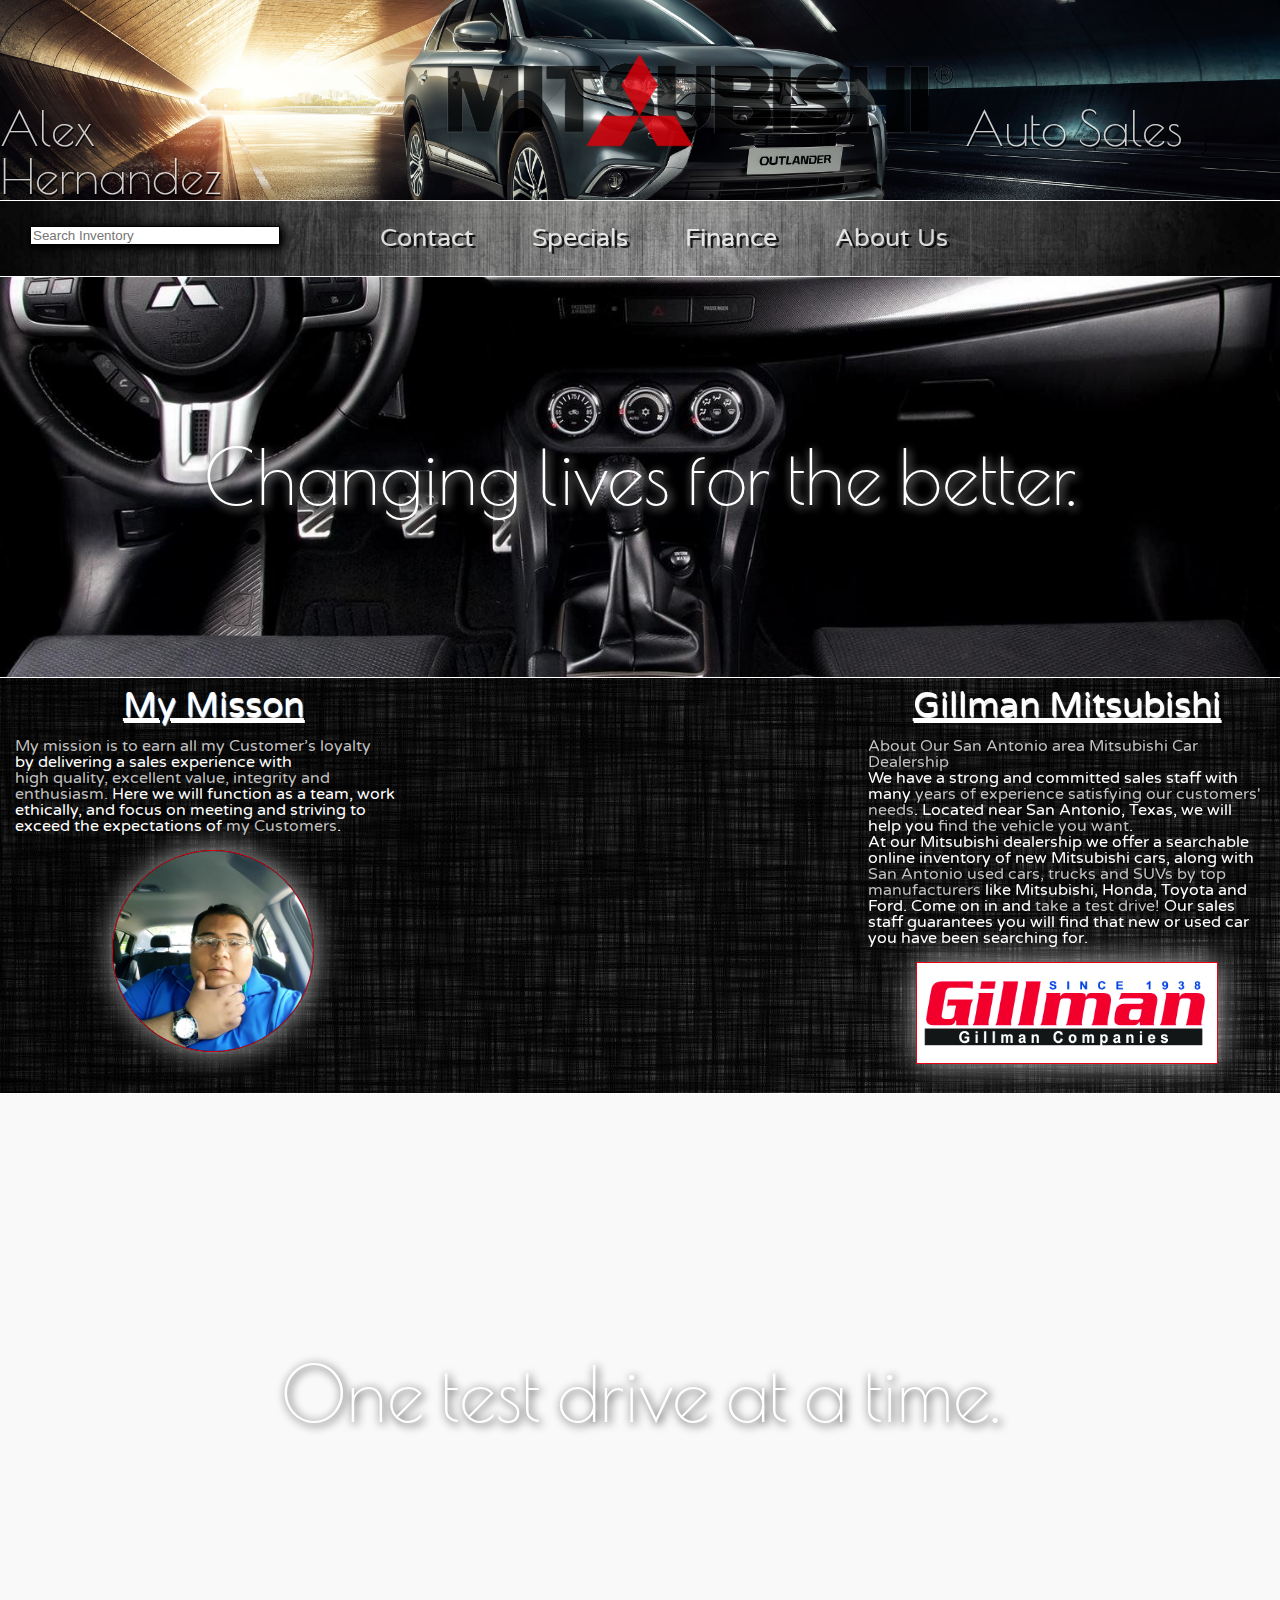
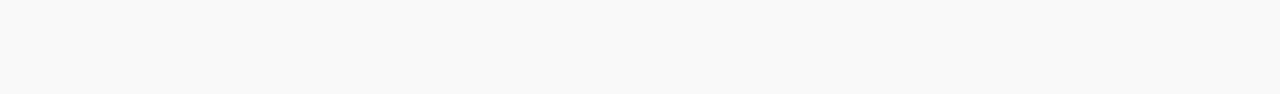
<file: index.html>
<!DOCTYPE html>
<html lang="en" dir="ltr">
  <head>
    <meta charset="utf-8">
    <meta name="viewport" content="width=device-width, initial-scale=1">
    <title></title>
    <link href="https://fonts.googleapis.com/css?family=Meera+Inimai|Pacifico|Poiret+One|Varela+Round" rel="stylesheet">
    <link rel="stylesheet" href="https://use.fontawesome.com/releases/v5.2.0/css/all.css" integrity="sha384-hWVjflwFxL6sNzntih27bfxkr27PmbbK/iSvJ+a4+0owXq79v+lsFkW54bOGbiDQ" crossorigin="anonymous">
    <link rel="stylesheet" href="css/reset.css">
    <link rel="stylesheet" href="css/style.css">
  </head>

  <body>
    <!--Header Section-->
    <header>
      <div class="background">
        <img id="head-img" src="./img/mits.png" alt="">

        <img id="mitsu-logo" src="./img/mitsu.png" alt="">
      </div>
      <div class="alex-name">
        <h1 id="alex-h1">Alex Hernandez</h1>
      </div>
      <div class="auto-name">
        <h1 id="auto-h1">Auto Sales</h1>
      </div>
    </header>
    <!--Navigation Bar-->

    <!-- I got help from the interwerbs for the nav bar.-->

  </div>
  <nav class="navigation">
    <!--Search-icon-->
    <div id="search-area">
      <input id="search" type="search" name="Search" value="" placeholder="Search Inventory">
      <i class="fas fa-search"></i>
    </div>
    <ul id="nav-bar">
      <div id="contact">
        <li>Contact</li>
      </div>
      <div id="specials">
        <li>Specials</li>
      </div>
      <div id="finance">
        <li>Finance</li>
      </div>
      <div id="about-us">
        <li>About Us</li>
      </div>
    </ul>
  </nav>
</div>
<!--parallax image 1-->
<div id="container-1">

  <div id="parallax-1">
    <h1>Changing lives for the better.</h1>
  </div>
</div>
<!--Flex Container-->
  <div class="flex-container">
    <div id="left-column">
      <h1>My Misson</h1>
      <p>
        <span>My mission is to earn all my Customer’s loyalty</span>
        <br>
        by delivering a sales experience with
        <span><br>high quality, excellent value, integrity and enthusiasm.</span>
        Here we will function as a team, work ethically, and focus on meeting and striving to exceed the expectations of
        <span>my Customers</span>.</p>
        <br>
        <img src="./img/alex.jpg" alt="">

      </div>

    <iframe
    src="https://www.google.com/maps/embed?pb=!1m19!1m8!1m3!1d444527.61868541717!2d-98.8299421!3d29.4909314!3m2!1i1024!2i768!4f13.1!4m8!3e0!4m0!4m5!1s0x865c92696703860f%3A0x12fee64501b50f66!2sGillman+Mitsubishi+San+Antonio%2C+16040+Interstate+35+North%2C+Selma%2C+TX+78154!3m2!1d29.585752!2d-98.3015266!5e0!3m2!1sen!2sus!4v1532897213806"
    width="100%"
    height="415"
    frameborder="0"
    style="border:0"
    allowfullscreen="allowfullscreen"></iframe>

  <div id="right-column">
    <h1>Gillman Mitsubishi</h1>
    <p>
      <span>About Our San Antonio area Mitsubishi Car Dealership</span>
      <br>
      We have a strong and committed sales staff with many
      <span>years of experience satisfying our customers' needs</span>. Located near San Antonio, Texas, we will help you
      <span>find the vehicle you want</span>.<br>
      At our Mitsubishi dealership we offer a searchable online inventory of new Mitsubishi cars, along with
      <span>San Antonio used cars, trucks and SUVs by top manufacturers</span>
      like Mitsubishi, Honda, Toyota and Ford. Come on in and
      <span>take a test drive!</span>
      Our sales staff guarantees you will find that new or used car you have been searching for.</p>
    <br>
    <img src="./img/gillmanlogo.jpg" alt="">
  </div>
</div>
<!--parallax image 2-->
<div id="container-2">

  <div id="parallax-2">
    <h1>One test drive at a time.</h1>
  </div>

</div>
</body>
</html>
</file>
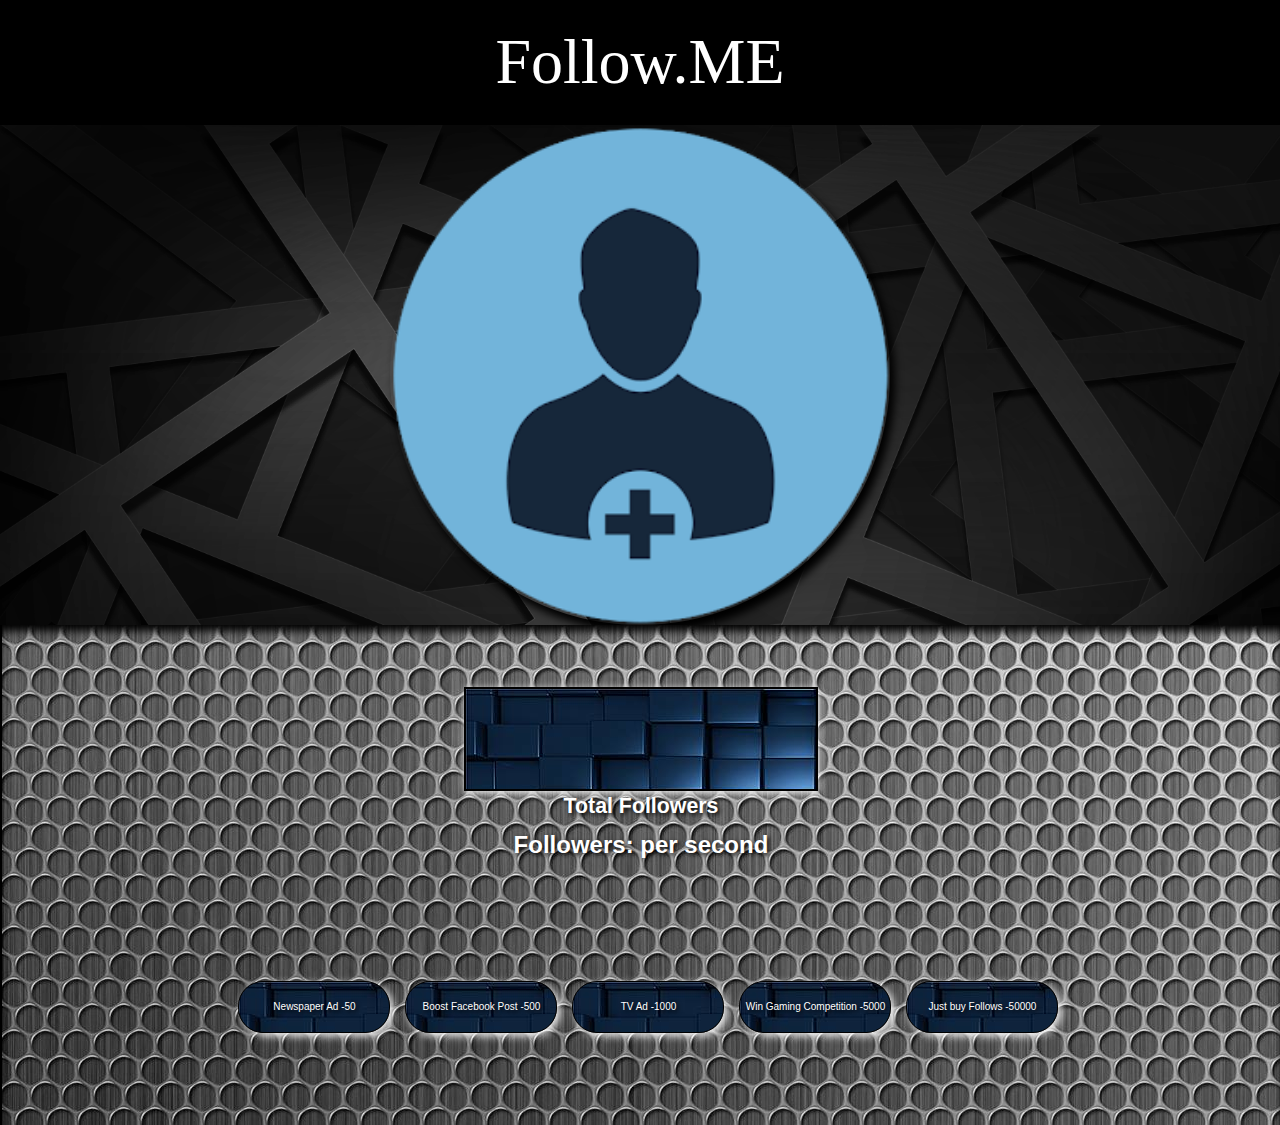
<file: checkpoint 3/index.html>
<!DOCTYPE html>
<html lang="en" dir="ltr">
  <head>
    <meta charset="utf-8">
    <link rel="stylesheet" href="css/reset.css">
    <link rel="stylesheet" href="css/style.css">
    <title>Follow.ME</title>
  </head>
  <body>

    <h1>Follow.ME</h1>
    <div class="dollarButton">
      <img src="./img/logo.jpg" id="dollar">
    </div>

    <div class="rightSide">
      <div class="income">
        <div id="currentTotal"></div>
        <h2>Total Followers</h2><br>
        <h3>Followers:
          <span id="income"></span>
          per second</h3>
      </div>

      <div id="buttons">
        <div class="button" data-val="1" data-cost="50">Newspaper Ad -
          <span>50</span></div>
        <div class="button" data-val="10" data-cost="500">Boost Facebook Post -
          <span>500</span></div>
        <div class="button" data-val="100" data-cost="1000">TV Ad -
          <span>1000</span></div>
        <div class="button" data-val="500" data-cost="5000">Win Gaming Competition -
          <span>5000</span></div>
        <div class="button" data-val="1000" data-cost="50000">Just buy Follows -
          <span>50000</span></div>
      </div>
    </div>

    <script src="https://code.jquery.com/jquery-3.2.1.min.js" integrity="sha256-hwg4gsxgFZhOsEEamdOYGBf13FyQuiTwlAQgxVSNgt4=" crossorigin="anonymous"></script>
    <script src='./js/script.js'></script>
  </body>
</html>
</file>
<file: css/style.css>
body{
    font-family: 'Varela Round', sans-serif;
}
header{
  background: url("../img/2017-HD.jpg");
  height:200px;
  background-size:  cover;
  background-position: center;
  background-repeat: no-repeat;
  text-shadow: 1px 2px 0 #000;
  font-size: 65px;
  color: #fff;
  display: grid;
  grid-column-gap: 10px;
  grid-template-rows: 1fr 1fr;
  grid-template-columns: 1fr 2fr 1fr;
  grid-template-areas:
  ". word ."
  "alex-h1 word auto-h1";
}
.background {
  position: relative;
  grid-area: word;
  display: flex;
  align-items: center;
  justify-content: center;
}
#head-img{
  position: absolute;
  width: 100%;
  opacity: 0.7;
  filter: alpha(opacity=50);
}
#mitsu-logo {
  position: absolute;
  margin: auto;
  height: auto;
  width: 40%;
  opacity: 0.8;
  filter: alpha(opacity=50);
  z-index: 2;
}
.alex-name,.auto-name{
  margin-top: 25%;
  font-family: 'Poiret One', cursive;
  font-size: 48px;
  color: #fff;
  opacity: 0.8;
  filter: alpha(opacity=50);
}
.alex-name{
  grid-area: alex-h1
}
.auto-name{
  grid-area: auto-h1
}
.navigation {
background-image: url("../img/carbon-bg.jpg");
background-repeat: no-repeat;
background-size: cover;
background-position: center;
border-top: 1px solid #fff;
border-bottom: 1px solid #fff;
width: 100%;
height: 25%;
font-size: 25px;
font-weight: 200;
display: grid;
grid-column-gap: 10px;
grid-template-rows: 1fr;
grid-template-columns: 1fr 3fr;
grid-template-areas:
"search nav"
}
#search {
  width: 250px;
  left: 10px;
  bottom: 3px;
  border: 1px solid #000;
  box-sizing: border-box;
  box-shadow: 2px 2px 10px #000,2px 2px 10px;
  grid-area: search;
  margin-top: 25px;
  margin-left: 30px;
}
#search-area {
  left:1%;
  bottom: 25%;
  font-size: 35px;
  color: #fff;
}
#search-area i{
  font-size: 20px;
  margin-left: 20px;
  color: #fff;
}
#nav-bar {
  color: #fff;
  display: flex;
  flex-wrap: wrap;
  padding-top: 25px;
  padding-bottom: 25px;
  text-shadow:3px 2px 0 #000;
  list-style: none;
  grid-area: nav;
}
#contact {
  padding: 0 5px 0 5px;
  width: 98.53;
  height: 25px;
  margin-left: 5%;
  opacity: 0.8;
  filter: alpha(opacity=50);
  transition: background-color 0.5s ease;
  text-shadow: 0px 0px 30px 0px rgba(255,255,255,0.7);
  grid-area: contact;
}
#contact:hover{
  border: 1px solid #fff;
}
#specials {
  padding: 0 5px 0 5px;
  margin-left: 5%;
  opacity: 0.8;
  filter: alpha(opacity=50);
  grid-area: specials;
}
#specials:hover{
  border: 1px solid #fff;
}
#finance {
  padding: 0 5px 0 5px;
  margin-left: 5%;
  opacity: 0.8;
  filter: alpha(opacity=50);
  grid-area: finance;
}
#finance:hover{
  border: 1px solid #fff;
}
#about-us {
  padding: 0 5px 0 5px;
  margin-left: 5%;
  opacity: 0.8;
  filter: alpha(opacity=50);
  grid-area: about;
}
#about-us:hover{
  border: 1px solid #fff;
}
#container-1 {
  margin: 0 auto;
  background: #f9f9f9;
  font-size: 24px;
  border-bottom: 1px solid #fff;
}
#parallax-1 {
  background: url("../img/interior.jpg") no-repeat center;
  background-size: cover;
  background-attachment: fixed;
  height: 400px;
  width: 100%;
  display: flex;
  justify-content: center;
  align-items: center;
  text-align: center;
}
#parallax-1 h1 {
  font-family: 'Poiret One', cursive;
  font-size: 75px;
  text-align: center;
  color: #fff;
  text-shadow: 2px 2px 10px #000,2px 2px 10px;
}
.flex-container {
  text-align: center;
  color: #fff;
  background-image:url("../img/column.jpg");
  display: grid;
  grid-template-rows: 1fr;
  grid-template-columns: 1fr 1fr 1fr;
  grid-template-areas:
  "left google right";
}
#left-column {
  padding: 0px 15px 5px 15px;
  /* gird-area: left; */
}
#left-column h1{
  padding-top: 10px;
  padding-bottom: 15px;
  text-align: center;
  text-decoration: underline;
  font-size: 35px;
  text-shadow: 1px 2px 1px #fff;
}
#left-column p {
  text-align:left;
}
#left-column img {
  height: 200px;
  width: 200px;
  border: 2px solid #E60012;
  border-width: thin;
  border-radius: 50%;
  box-shadow: 1px 0px 30px 0px rgba(255,255,255,0.7);
}
#left-column span {
  color: silver;
  text-shadow: 1px 0px 1px #000;
}
iframe{
  grid-area: google;
}
#right-column{
  padding: 0px 15px 0px 15px;
  text-align: center;
  grid-area: right;
  }
#right-column h1{
  padding-top: 10px;
  padding-bottom: 15px;
  text-decoration: underline;
  font-size: 35px;
  text-shadow: 1px 2px 1px #fff;
}
#right-column span {
  color: silver;;
  text-shadow: 1px 0px 0px #000;
}
#right-column p {
  text-align:left;
}
#right-column img {
  height: 100px;
  width: 300px;
  border: 2px solid #E60012;
  border-width: thin;
  box-shadow: 1px 0px 30px 0px rgba(255,255,255,0.7);
}
#container-2 {
  margin: 0 auto;
  background: #f9f9f9;
  font-size: 24px;
}
#parallax-2 {
  position: relative;
  background: url("../img/headlight.jpg") no-repeat center;
  background-size: cover;
  background-attachment: fixed;
  height: 600px;
  width: 100%;
  border-top: 1px solid #fff;
  border-bottom : 1px solid #fff;
  display: flex;
  justify-content: center;
  align-items: center;
  text-align: center;
}
#parallax-2 h1{
  font-family: 'Poiret One', cursive;
  font-size: 75px;
  color: #fff;
  text-shadow: 2px 2px 10px #000,2px 2px 10px;
}
@media (max-width: 1200px){
  #container-1, #container-2{
    width: 100vw;
    }
  #parallax-1 h1 {
    font-size: 35px;
  }
  #parallax-2 h1 {
    font-size: 35px;
  }
}
@media (max-width: 700px){
  html, body {
    max-width: 100%;
    overflow-x: hidden;
  }
  .background{
  display: none;
  }
  .alex-name{
  font-size: 28pt;
  }
  .auto-name{
    font-size: 28pt;
  }
  .navigation{
    display: grid;
    grid-template-rows: .5fr 1fr;
    grid-template-columns: 1fr;
    grid-template-areas:
    "search"
    "nav";
  }
  #nav-bar{
    font-size: 20px;
    border-top: none;
    padding: 0;
  }
  #search{
    margin-top: 5px;
    margin-bottom: 10px;
    width: 30%;
  }
  #search-area i{
    font-size: 12px;
    margin-left: 5px;
  }
  .flex-container{
    display: grid;
    grid-template-rows: 1fr 1fr 1fr;
    grid-template-columns: 1fr;
    grid-template-areas:
    "left"
    "google"
    "right"
  }
}
</file>
<file: checkpoint 3/css/style.css>
body{
  display: grid;
  grid-template-columns: 2fr 1fr;
  grid-template-rows: .25fr .5fr 1fr;
  grid-template-areas:
  "head head"
  "dollar dollar "
  "right-side right-side";
}
h1{
  font-family: fantasy;
  text-align: center;
  grid-area: head;
  border-bottom: 2px solid black;
  font-size: 48pt;
  color: white;
  background-color: #000;
  text-shadow: 2px 2px 4px black;
  padding-top: 30px;
  box-shadow: 1px 2px 8px;
}
.dollarButton{
  grid-area: dollar;
  display: flex;
  align-items: center;
  justify-content: center;
  background-image: url("../img/bgblack22.png");
  background-repeat: no-repeat;
  background-size: cover;
  box-shadow: -5px 8px 8px -2px #000;
}
img {
  box-shadow: 5px 8px 8px;
  cursor:pointer;
}
img:active{
  background-color: #fff;
  box-shadow: 3px 5px 5px;
  transform: translateY(2px);
}
#dollar {
  width:500px;
  height:500px;
  border-radius:50%;
}
.rightSide{
  grid-area: right-side;
  display: flex;
  flex-direction: column;
  align-items: center;
  justify-content: space-around;
  border-left: 2px solid black;
  background-image: url("../img/bgtext.jpg");
  box-shadow: inset 0px 8px 8px -2px #000;
}
.income{
  display: flex;
  flex-direction: column;
  align-items: center;
  justify-content: center;
}
#currentTotal {
  color: #fff;
  text-shadow: 2px 2px 4px black;
  width:350px;
  height:100px;
  border:2px solid black;
  background-image: url("../img/button2.jpg");
  text-align: center;
  font-size: 82px;
  box-shadow: 1px 2px 8px;
}
h2{
  margin-top: 5px;
  font-family: sans-serif;
  text-shadow: 2px 2px 4px black;
  color: white;
  font-size: 16pt;
  font-weight: bold;
}
h3{
  font-family: sans-serif;
  text-shadow: 2px 2px 4px black;
  color: white;
  font-size: 18pt;
  font-weight: bold;
}
#buttons{
  display: flex;
  align-items: center;
  justify-content: center;
}
.button {
  font-family: sans-serif;
  font-size: 10px;
  color: #fff;
  text-shadow: 2px 2px 4px black;
  width:150px;
  height:50px;
  border:1px solid black;
  border-radius:25px;
  background-image: url("../img/button2.jpg");
  box-shadow: 3px 3px 8px;
  text-align: center;
  cursor:pointer;
  margin-left: 15px;
  margin-bottom: 30px;
  display: flex;
  align-items: center;
  justify-content: center;
}
.button:active{
  box-shadow: 1px 1px 5px;
  transform: translateY(2px);
}
</file>
